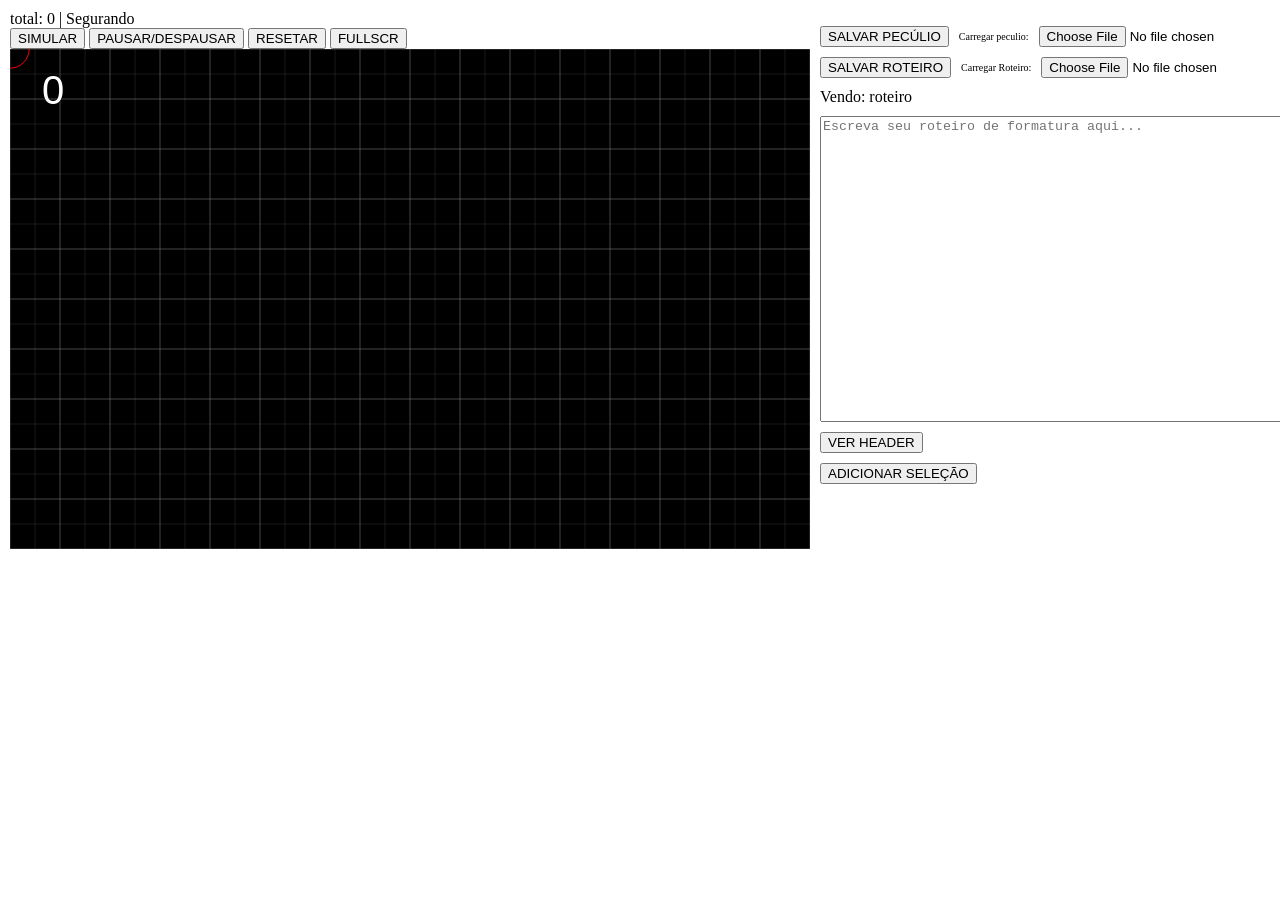
<file: index.html>
<!DOCTYPE html>
<html lang="en">
  <head>
    <script src="p5.js"></script>
    <link rel="stylesheet" type="text/css" href="style.css">
    <meta charset="utf-8" />
    <script src="patterns.js"></script>
    <script src="tokenizer.js"></script>
    <script src="main.js"></script>
    <script>

      let erd=false;

      let t_tropa,t_showing,t_header,t_rot;

      try {
        t_tropa=sessionStorage.getItem("tropa");
        t_showing=sessionStorage.getItem("showing");
        t_header=sessionStorage.getItem("header");
        t_rot=sessionStorage.getItem("rot");
        if (!(sessionStorage.getItem('tropa') !== null)) erd=true;
      } catch (e) {
        erd=true;
        console.log("não é necessáriamente um erro, mas essa página carregou sem um pré loading de tropa")
      }
      if (!erd) {
        console.log("deu load ")
        bando.tropa=JSON.parse(t_tropa);
        bando.showing=JSON.parse(t_showing);
        saveHeader=JSON.parse(t_header);
        saveRot=JSON.parse(t_rot);
        bando.resetarPos();
      }

    </script>
  </head>
  <body>
    <div class="lado-esquerdo">
    <main>
      <div>
        <span id="qtdv"></span>
        <span>|</span>
        <span id="segurando"></span>
      </div>
      <button onclick="startALL()">SIMULAR</button>
      <button onclick="IsRunning=!IsRunning">PAUSAR/DESPAUSAR</button>
      <button onclick="bando.resetarPos();IsRunning=false;">RESETAR</button>
      <button onclick="
        const tropa = bando.tropa;
        const showing = bando.showing;
  
        const header = saveHeader;
        const rot = saveRot;

        sessionStorage.setItem('tropa', JSON.stringify(tropa));
        sessionStorage.setItem('showing', JSON.stringify(showing));
        sessionStorage.setItem('header', JSON.stringify(saveHeader));
        sessionStorage.setItem('rot', JSON.stringify(saveRot));


        window.location.href='vizualizer/full.html';
      ">FULLSCR</button>
    </main>
    <div id="menu_macro">
      SELECIONE OS MILITARES: 
      <button type="button" onclick="
        salvarSelecao();
      ">SALVAR SELEÇÃO</button>
      <button type="button" onclick="
        document.getElementById('menu_macro').hidden=true;
        selectMode=false;
      ">CANCELAR SELEÇÃO</button>
    </div>
    <script>document.getElementById("menu_macro").hidden=true</script>
    </div>
    
    <div class="lado-direito">
      <div class="container-acoes">
        <button type="button" onclick="saveJSON({trp: bando.tropa, qtd: bando.showing},'peculio.json');">SALVAR PECÚLIO</button>
        Carregar peculio:<input type="file" id="seletor" accept=".json">
        <script>
          const seletor = document.getElementById('seletor');
          seletor.addEventListener('change', function(event) {
            const arquivo = event.target.files[0];
            const leitor = new FileReader();
            leitor.onload = function(e) {
              let ans = JSON.parse(e.target.result);
              bando.tropa=ans.trp;
              bando.showing=ans.qtd;
              bando.resetarPos();
            };
            leitor.readAsText(arquivo);
          });
      </script>
      </div>
      <div class="container-acoes">
        <button type="button" onclick="rotRef();conteudo = {header: saveHeader, roteiro: saveRot};saveJSON(conteudo,'roteiro.json')">SALVAR ROTEIRO</button>
        Carregar Roteiro:<input type="file" id="seletor2" accept=".json">
        <script>
          const seletor2=document.getElementById("seletor2")
          seletor2.addEventListener('change', (event)=> {
            let arquivo=event.target.files[0];
            const leitor=new FileReader();
            leitor.onload = (e) => {
              let cont=JSON.parse(e.target.result);
              saveRot=cont.roteiro;
              saveHeader=cont.header;
              if (!look)document.getElementById('roteiro').value=cont.roteiro;
              else document.getElementById('roteiro').value=cont.header;
              bando.resetarPos();
            }
            leitor.readAsText(arquivo);
        })
      </script>
      </div>
      <span id="vendo">Vendo: roteiro</span>
      <textarea id="roteiro" placeholder="Escreva seu roteiro de formatura aqui..."></textarea>
      <div class="container-acoes">
        <button id="hvw" onclick="
          document.getElementById('vendo').innerHTML='Vendo: header'
          saveRot=document.getElementById('roteiro').value
          document.getElementById('roteiro').value=saveHeader
          document.getElementById('hvw').hidden=true;
          document.getElementById('rtw').hidden=false;
          look=true;
          ">VER HEADER</button>
        <button id="rtw" onclick="
          document.getElementById('vendo').innerHTML='Vendo: roteiro'
          saveHeader=document.getElementById('roteiro').value
          document.getElementById('roteiro').value=saveRot
          document.getElementById('hvw').hidden=false;
          document.getElementById('rtw').hidden=true;
          look=false;
        ">VER ROTEIRO</button>
        <script>
          document.getElementById('hvw').hidden=false;
          document.getElementById('rtw').hidden=true;
        </script>
      </div>
      <div class="container-acoes">
        <button onclick="
          document.getElementById('menu_macro').hidden=false;
          selectMode=true;
          ">ADICIONAR SELEÇÃO</button>
      </div>
    </div>
    <script>
      document.getElementById('roteiro').value=saveRot
    </script>
  </body>
</html>
</file>
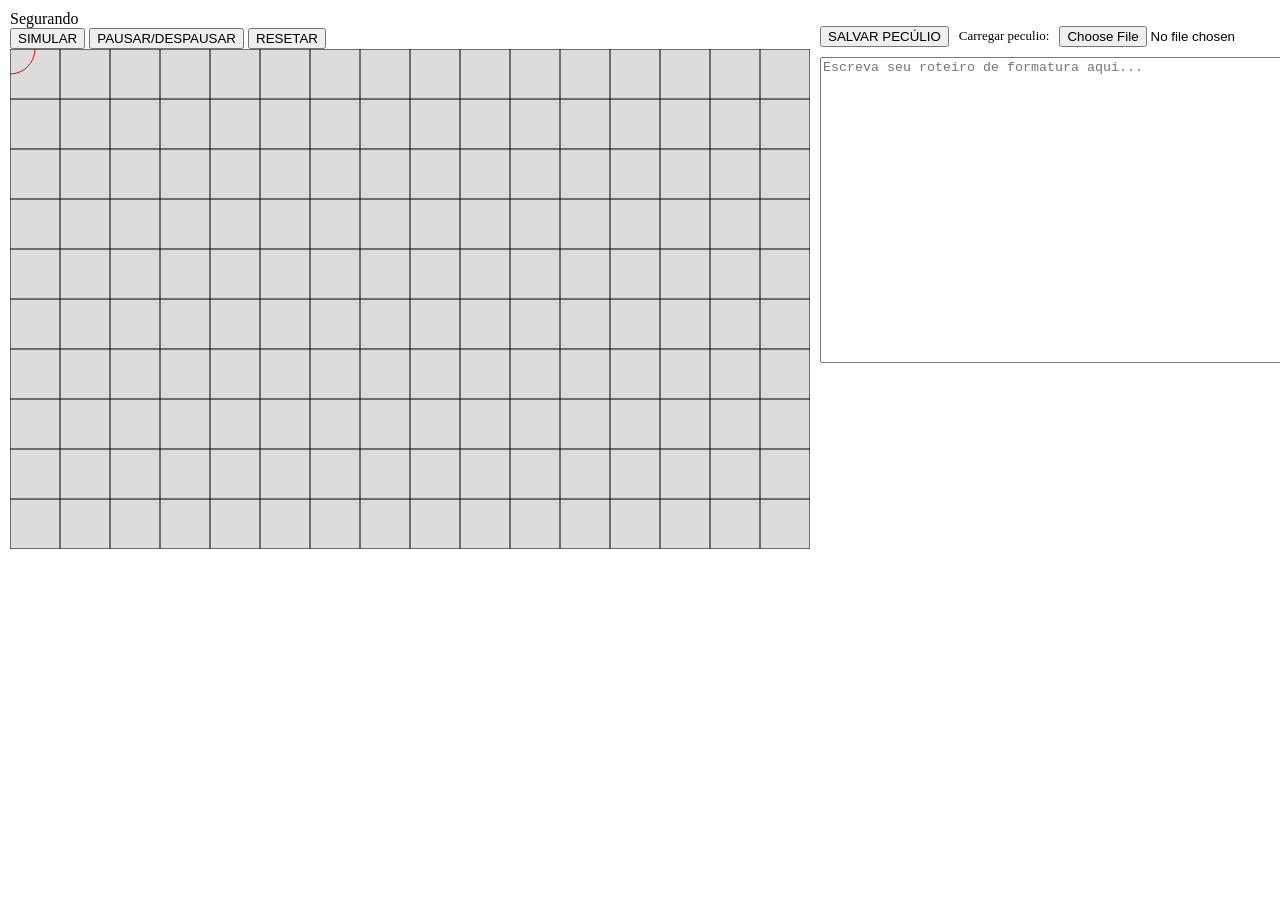
<file: 1.0/index.html>
<!DOCTYPE html>
<html lang="en">
  <head>
    <script src="p5.js"></script>
    <link rel="stylesheet" type="text/css" href="style.css">
    <meta charset="utf-8" />
    <script src="tokenizer.js"></script>
    <script src="main.js"></script>
  </head>
  <body>
    <div class="lado-esquerdo">
    <main>
      <div id="segurando"></div>
      <button onclick="startALL()">SIMULAR</button>
      <button onclick="IsRunning=!IsRunning">PAUSAR/DESPAUSAR</button>
      <button onclick="bando.resetarPos()">RESETAR</button>
    </main>
    </div>
    
    <div class="lado-direito">
      <div class="container-acoes">
        <button type="button" onclick="saveJSON(bando.tropa,'peculio.json')">SALVAR PECÚLIO</button>
        Carregar peculio:<input type="file" id="seletor" accept=".json">
        <script>
          const seletor = document.getElementById('seletor');
        
          seletor.addEventListener('change', function(event) {
            const arquivo = event.target.files[0];
            const leitor = new FileReader();
        
            leitor.onload = function(e) {
              bando.tropa = JSON.parse(e.target.result);
              bando.resetarPos();
            };
        
            leitor.readAsText(arquivo);
          });
      </script>
      </div>
      <textarea id="roteiro" placeholder="Escreva seu roteiro de formatura aqui..."></textarea>
    </div>

  </body>
</html>
</file>
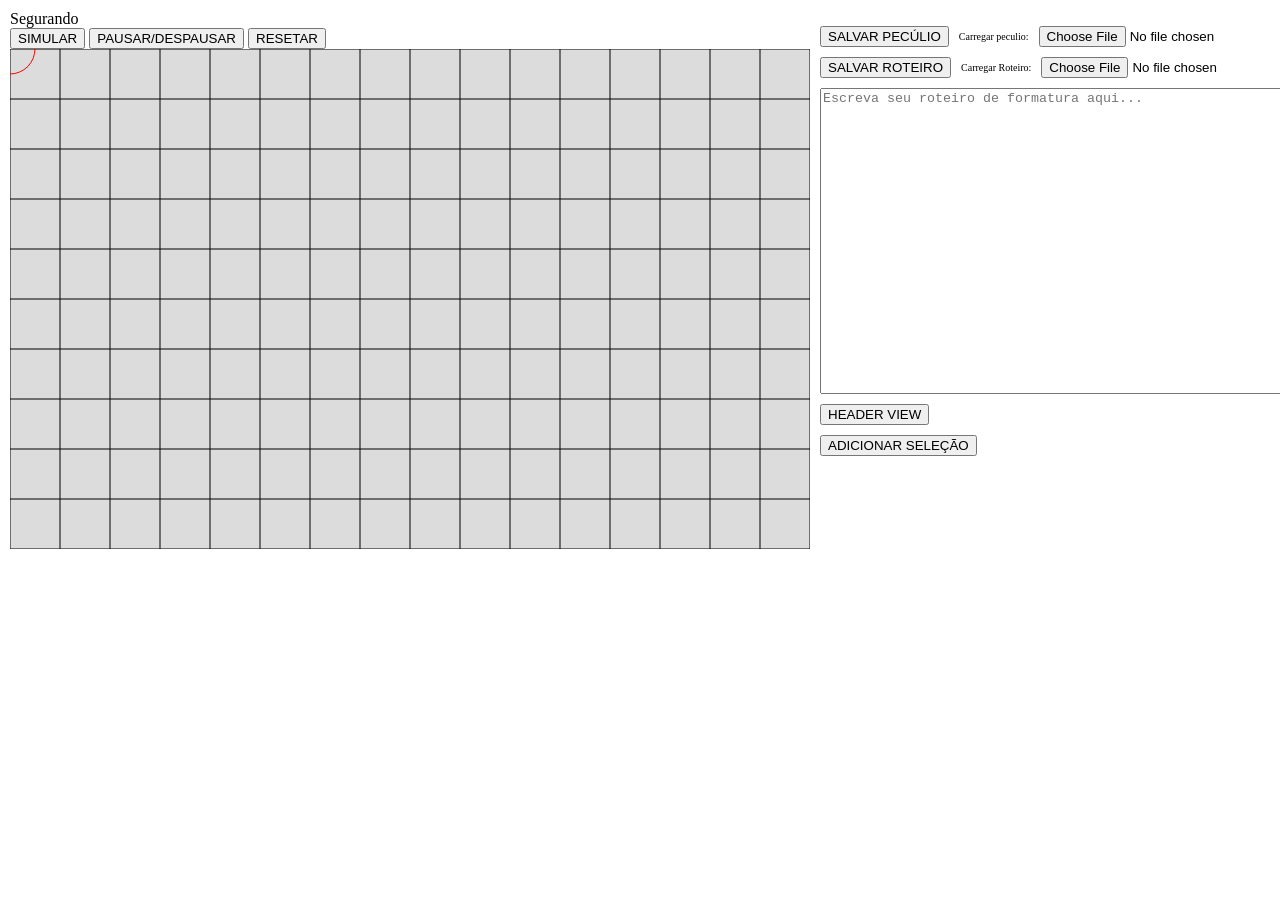
<file: 1.1/index.html>
<!DOCTYPE html>
<html lang="en">
  <head>
    <script src="p5.js"></script>
    <link rel="stylesheet" type="text/css" href="style.css">
    <meta charset="utf-8" />
    <script src="tokenizer.js"></script>
    <script src="main.js"></script>
  </head>
  <body>
    <div class="lado-esquerdo">
    <main>
      <div id="segurando"></div>
      <button onclick="startALL()">SIMULAR</button>
      <button onclick="IsRunning=!IsRunning">PAUSAR/DESPAUSAR</button>
      <button onclick="bando.resetarPos()">RESETAR</button>
    </main>
    <div id="menu_macro">
      SELECIONE OS MILITARES: 
      <button type="button" onclick="
        salvarSelecao();
      ">SALVAR SELEÇÃO</button>
    </div>
    <script>document.getElementById("menu_macro").hidden=true</script>
    </div>
    
    <div class="lado-direito">
      <div class="container-acoes">
        <button type="button" onclick="saveJSON(bando.tropa,'peculio.json');">SALVAR PECÚLIO</button>
        Carregar peculio:<input type="file" id="seletor" accept=".json">
        <script>
          const seletor = document.getElementById('seletor');
          seletor.addEventListener('change', function(event) {
            const arquivo = event.target.files[0];
            const leitor = new FileReader();
            leitor.onload = function(e) {
              bando.tropa = JSON.parse(e.target.result);
              bando.resetarPos();
            };
            leitor.readAsText(arquivo);
          });
      </script>
      </div>
      <div class="container-acoes">
        <button type="button" onclick="rotRef();conteudo = {header: saveHeader, roteiro: saveRot};saveJSON(conteudo,'roteiro.json')">SALVAR ROTEIRO</button>
        Carregar Roteiro:<input type="file" id="seletor2" accept=".json">
        <script>
          const seletor2=document.getElementById("seletor2")
          seletor2.addEventListener('change', (event)=> {
            let arquivo=event.target.files[0];
            const leitor=new FileReader();
            leitor.onload = (e) => {
              let cont=JSON.parse(e.target.result);
              saveRot=cont.roteiro;
              saveHeader=cont.header;
              if (!look)document.getElementById('roteiro').value=cont.roteiro;
              else document.getElementById('roteiro').value=cont.header;
              bando.resetarPos();
            }
            leitor.readAsText(arquivo);
        })
      </script>
      </div>
      <textarea id="roteiro" placeholder="Escreva seu roteiro de formatura aqui..."></textarea>
      <div class="container-acoes">
        <button id="hvw" onclick="
          saveRot=document.getElementById('roteiro').value
          document.getElementById('roteiro').value=saveHeader
          document.getElementById('hvw').hidden=true;
          document.getElementById('rtw').hidden=false;
          look=true;
          ">HEADER VIEW</button>
        <button id="rtw" onclick="
          saveHeader=document.getElementById('roteiro').value
          document.getElementById('roteiro').value=saveRot
          document.getElementById('hvw').hidden=false;
          document.getElementById('rtw').hidden=true;
          look=false;
        ">ROTEIRO VIEW</button>
        <script>
          document.getElementById('hvw').hidden=false;
          document.getElementById('rtw').hidden=true;
        </script>
      </div>
      <div class="container-acoes">
        <button onclick="
          document.getElementById('menu_macro').hidden=false;
          selectMode=true;
          ">ADICIONAR SELEÇÃO</button>
      </div>
    </div>

  </body>
</html>
</file>
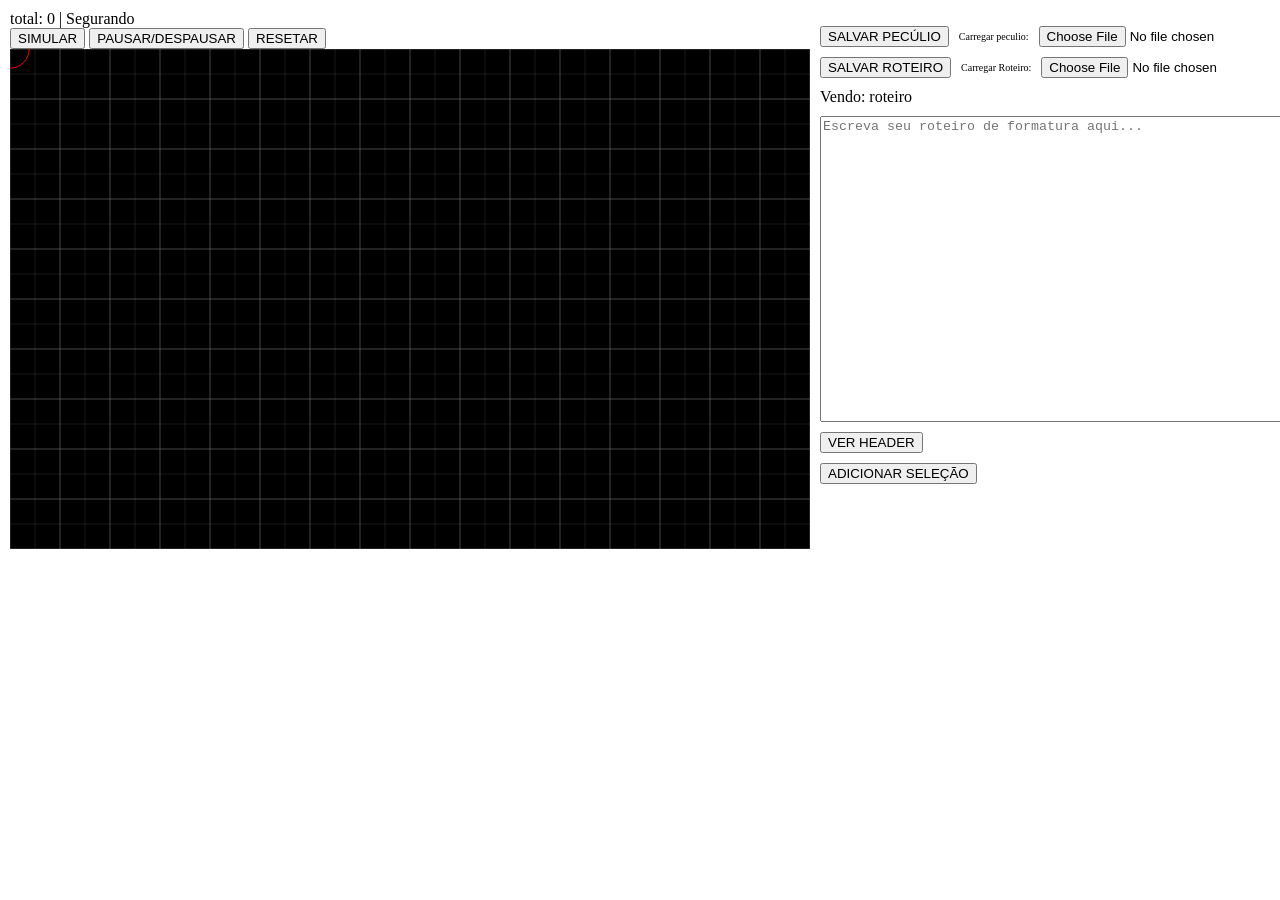
<file: 1.2/index.html>
<!DOCTYPE html>
<html lang="en">
  <head>
    <script src="p5.js"></script>
    <link rel="stylesheet" type="text/css" href="style.css">
    <meta charset="utf-8" />
    <script src="tokenizer.js"></script>
    <script src="main.js"></script>
  </head>
  <body>
    <div class="lado-esquerdo">
    <main>
      <div>
        <span id="qtdv"></span>
        <span>|</span>
        <span id="segurando"></span>
      </div>
      <button onclick="startALL()">SIMULAR</button>
      <button onclick="IsRunning=!IsRunning">PAUSAR/DESPAUSAR</button>
      <button onclick="bando.resetarPos();IsRunning=false;">RESETAR</button>
    </main>
    <div id="menu_macro">
      SELECIONE OS MILITARES: 
      <button type="button" onclick="
        salvarSelecao();
      ">SALVAR SELEÇÃO</button>
      <button type="button" onclick="
        document.getElementById('menu_macro').hidden=true;
        selectMode=false;
      ">CANCELAR SELEÇÃO</button>
    </div>
    <script>document.getElementById("menu_macro").hidden=true</script>
    </div>
    
    <div class="lado-direito">
      <div class="container-acoes">
        <button type="button" onclick="saveJSON({trp: bando.tropa, qtd: bando.showing},'peculio.json');">SALVAR PECÚLIO</button>
        Carregar peculio:<input type="file" id="seletor" accept=".json">
        <script>
          const seletor = document.getElementById('seletor');
          seletor.addEventListener('change', function(event) {
            const arquivo = event.target.files[0];
            const leitor = new FileReader();
            leitor.onload = function(e) {
              let ans = JSON.parse(e.target.result);
              bando.tropa=ans.trp;
              bando.showing=ans.qtd;
              bando.resetarPos();
            };
            leitor.readAsText(arquivo);
          });
      </script>
      </div>
      <div class="container-acoes">
        <button type="button" onclick="rotRef();conteudo = {header: saveHeader, roteiro: saveRot};saveJSON(conteudo,'roteiro.json')">SALVAR ROTEIRO</button>
        Carregar Roteiro:<input type="file" id="seletor2" accept=".json">
        <script>
          const seletor2=document.getElementById("seletor2")
          seletor2.addEventListener('change', (event)=> {
            let arquivo=event.target.files[0];
            const leitor=new FileReader();
            leitor.onload = (e) => {
              let cont=JSON.parse(e.target.result);
              saveRot=cont.roteiro;
              saveHeader=cont.header;
              if (!look)document.getElementById('roteiro').value=cont.roteiro;
              else document.getElementById('roteiro').value=cont.header;
              bando.resetarPos();
            }
            leitor.readAsText(arquivo);
        })
      </script>
      </div>
      <span id="vendo">Vendo: roteiro</span>
      <textarea id="roteiro" placeholder="Escreva seu roteiro de formatura aqui..."></textarea>
      <div class="container-acoes">
        <button id="hvw" onclick="
          document.getElementById('vendo').innerHTML='Vendo: header'
          saveRot=document.getElementById('roteiro').value
          document.getElementById('roteiro').value=saveHeader
          document.getElementById('hvw').hidden=true;
          document.getElementById('rtw').hidden=false;
          look=true;
          ">VER HEADER</button>
        <button id="rtw" onclick="
          document.getElementById('vendo').innerHTML='Vendo: roteiro'
          saveHeader=document.getElementById('roteiro').value
          document.getElementById('roteiro').value=saveRot
          document.getElementById('hvw').hidden=false;
          document.getElementById('rtw').hidden=true;
          look=false;
        ">VER ROTEIRO</button>
        <script>
          document.getElementById('hvw').hidden=false;
          document.getElementById('rtw').hidden=true;
        </script>
      </div>
      <div class="container-acoes">
        <button onclick="
          document.getElementById('menu_macro').hidden=false;
          selectMode=true;
          ">ADICIONAR SELEÇÃO</button>
      </div>
    </div>

  </body>
</html>
</file>
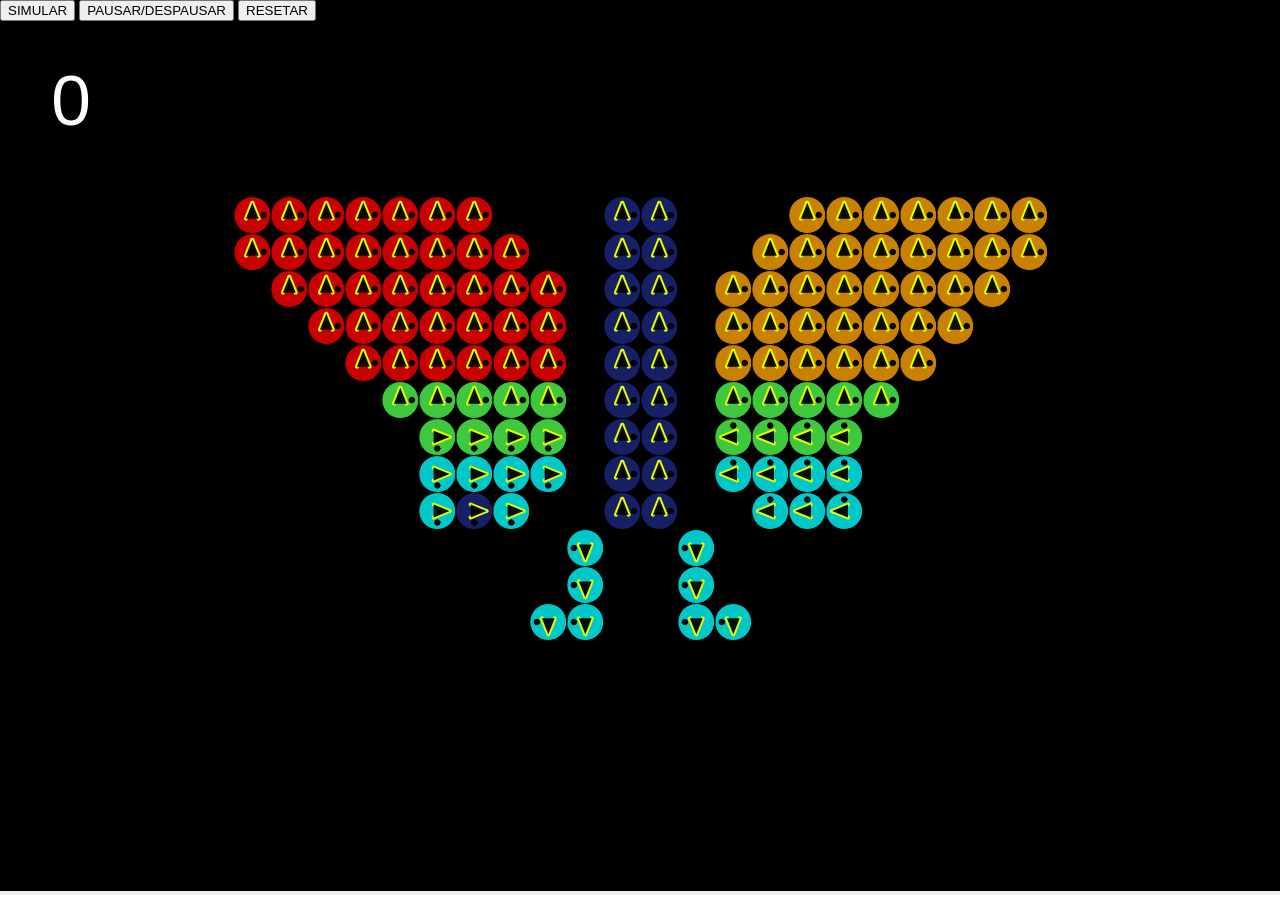
<file: vizualizer/index.html>
<!DOCTYPE html>
<html lang="en">
  <head>
    <script src="p5.js"></script>
    <link rel="stylesheet" type="text/css" href="style.css">
    <meta charset="utf-8" />
    <script src="../patterns.js"></script>
    <script src="../tokenizer.js"></script>
    <script src="main.js"></script>
    <script>
      let xhr = new XMLHttpRequest();
      xhr.open("GET", "pec.json", true)
      xhr.onreadystatechange = function () {
        if (xhr.readyState === 4 && xhr.status === 200) {
            let texto = xhr.responseText; // Aqui está sua string pura
            let ans=JSON.parse(texto);
            bando.tropa=ans.trp;
            bando.showing=ans.qtd;
          }
      };
      xhr.send()
      let xhr2= new XMLHttpRequest();
      xhr2.open("GET", "rot.json", true)
      xhr2.onreadystatechange = function () {
        if (xhr2.readyState === 4 && xhr2.status === 200) {
            let texto = xhr2.responseText; // Aqui está sua string pura
            let cont=JSON.parse(texto);
            saveRot=cont.roteiro;
            saveHeader=cont.header;
          }
      };
      xhr2.send()
    </script>
  </head>
  <body>
    <div class="lado-esquerdo">
    <main>

    </main>
    <button onclick="startALL()">SIMULAR</button>
      <button onclick="IsRunning=!IsRunning">PAUSAR/DESPAUSAR</button>
      <button onclick="bando.resetarPos();IsRunning=false;">RESETAR</button>
    </div>
  </body>
</html>
</file>
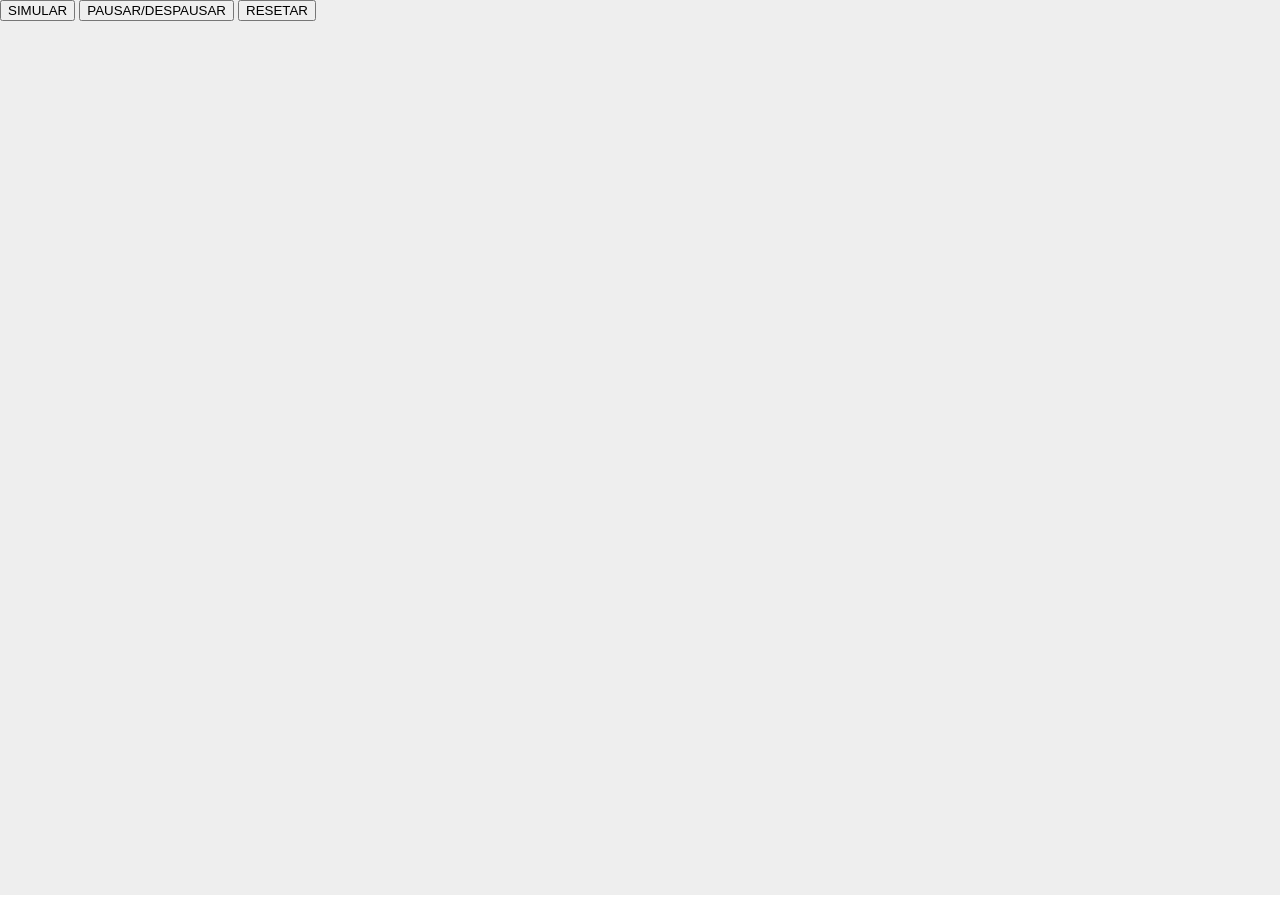
<file: vizualizer/128/abre/index.html>
<!DOCTYPE html>
<html lang="en">
  <head>
    <script src="../../p5.js"></script>
    <link rel="stylesheet" type="text/css" href="../../style.css">
    <meta charset="utf-8" />
    <script src="../../tokenizer.js"></script>
    <script src="../../main.js"></script>
    <script>
      let xhr = new XMLHttpRequest();
      xhr.open("GET", "pec.json", true)
      xhr.onreadystatechange = function () {
        if (xhr.readyState === 4 && xhr.status === 200) {
            let texto = xhr.responseText; // Aqui está sua string pura
            let ans=JSON.parse(texto);
            bando.tropa=ans.trp;
            bando.showing=ans.qtd;
            bando.resetarPos();
          }
      };
      xhr.send()
      let xhr2= new XMLHttpRequest();
      xhr2.open("GET", "rot.json", true)
      xhr2.onreadystatechange = function () {
        if (xhr2.readyState === 4 && xhr2.status === 200) {
            let texto = xhr2.responseText; // Aqui está sua string pura
            let cont=JSON.parse(texto);
            saveRot=cont.roteiro;
            saveHeader=cont.header;
          }
      };
      xhr2.send()
    </script>
  </head>
  <body>
    <div class="lado-esquerdo">
    <main>

    </main>
    <button onclick="startALL()">SIMULAR</button>
      <button onclick="IsRunning=!IsRunning">PAUSAR/DESPAUSAR</button>
      <button onclick="bando.resetarPos();IsRunning=false;">RESETAR</button>
    </div>
  </body>
</html>
</file>
<file: style.css>
body {
    display: flex;
    /* Cria o espaço máximo entre os itens (um na esquerda, outro na direita) */
    justify-content: space-between; 
    align-items: flex-start; /* Alinha os itens no topo */
    padding: 0;
    margin: 0;
}

.lado-esquerdo {
    padding: 10px;
    border-radius: 8px;
}

.lado-direito {
    display: flex;
    flex-direction: column;
    /* Alinha os itens internos (textarea, botões) à esquerda deste bloco */
    align-items: flex-start; 
    gap: 10px;
    padding-right: 1%;
    padding-top:2%;
    width: 500px; /* Define uma largura para o bloco da direita */
}

.container-acoes {
    display: flex;       /* Alinha em linha */
    align-items: center; /* Alinha as alturas (centro) */
    font-size: 10px;
    gap: 10px;     
}

textarea {
    width: 500px;
    height: 300px;
}
</file>
<file: 1.0/style.css>
body {
    display: flex;
    /* Cria o espaço máximo entre os itens (um na esquerda, outro na direita) */
    justify-content: space-between; 
    align-items: flex-start; /* Alinha os itens no topo */
    padding: 0;
    margin: 0;
}

.lado-esquerdo {
    padding: 10px;
    border-radius: 8px;
}

.lado-direito {
    display: flex;
    flex-direction: column;
    /* Alinha os itens internos (textarea, botões) à esquerda deste bloco */
    align-items: flex-start; 
    gap: 10px;
    padding-right: 1%;
    padding-top:2%;
    width: 500px; /* Define uma largura para o bloco da direita */
}

.container-acoes {
    display: flex;       /* Alinha em linha */
    align-items: center; /* Alinha as alturas (centro) */
    font-size: small;
    gap: 10px;     
}

textarea {
    width: 500px;
    height: 300px;
}
</file>
<file: 1.1/style.css>
body {
    display: flex;
    /* Cria o espaço máximo entre os itens (um na esquerda, outro na direita) */
    justify-content: space-between; 
    align-items: flex-start; /* Alinha os itens no topo */
    padding: 0;
    margin: 0;
}

.lado-esquerdo {
    padding: 10px;
    border-radius: 8px;
}

.lado-direito {
    display: flex;
    flex-direction: column;
    /* Alinha os itens internos (textarea, botões) à esquerda deste bloco */
    align-items: flex-start; 
    gap: 10px;
    padding-right: 1%;
    padding-top:2%;
    width: 500px; /* Define uma largura para o bloco da direita */
}

.container-acoes {
    display: flex;       /* Alinha em linha */
    align-items: center; /* Alinha as alturas (centro) */
    font-size: 10px;
    gap: 10px;     
}

textarea {
    width: 500px;
    height: 300px;
}
</file>
<file: 1.2/style.css>
body {
    display: flex;
    /* Cria o espaço máximo entre os itens (um na esquerda, outro na direita) */
    justify-content: space-between; 
    align-items: flex-start; /* Alinha os itens no topo */
    padding: 0;
    margin: 0;
}

.lado-esquerdo {
    padding: 10px;
    border-radius: 8px;
}

.lado-direito {
    display: flex;
    flex-direction: column;
    /* Alinha os itens internos (textarea, botões) à esquerda deste bloco */
    align-items: flex-start; 
    gap: 10px;
    padding-right: 1%;
    padding-top:2%;
    width: 500px; /* Define uma largura para o bloco da direita */
}

.container-acoes {
    display: flex;       /* Alinha em linha */
    align-items: center; /* Alinha as alturas (centro) */
    font-size: 10px;
    gap: 10px;     
}

textarea {
    width: 500px;
    height: 300px;
}
</file>
<file: vizualizer/style.css>
body {
    display: flex;
    /* Cria o espaço máximo entre os itens (um na esquerda, outro na direita) */
    justify-content: space-between; 
    align-items: flex-start; /* Alinha os itens no topo */
    padding: 0;
    margin: 0;
}

.lado-esquerdo {
    padding: 0;
    border-radius: 0;
}

.lado-direito {
    display: flex;
    flex-direction: column;
    /* Alinha os itens internos (textarea, botões) à esquerda deste bloco */
    align-items: flex-start; 
    gap: 10px;
    padding-right: 1%;
    padding-top:2%;
    width: 500px; /* Define uma largura para o bloco da direita */
}

.container-acoes {
    display: flex;       /* Alinha em linha */
    align-items: center; /* Alinha as alturas (centro) */
    font-size: 10px;
    gap: 10px;     
}

textarea {
    width: 500px;
    height: 300px;
}

main{
    position: absolute;
    top: 0;
    left: 0;
    z-index: -1; /* Camada inferior */
    background: #eee;
  }
</file>
